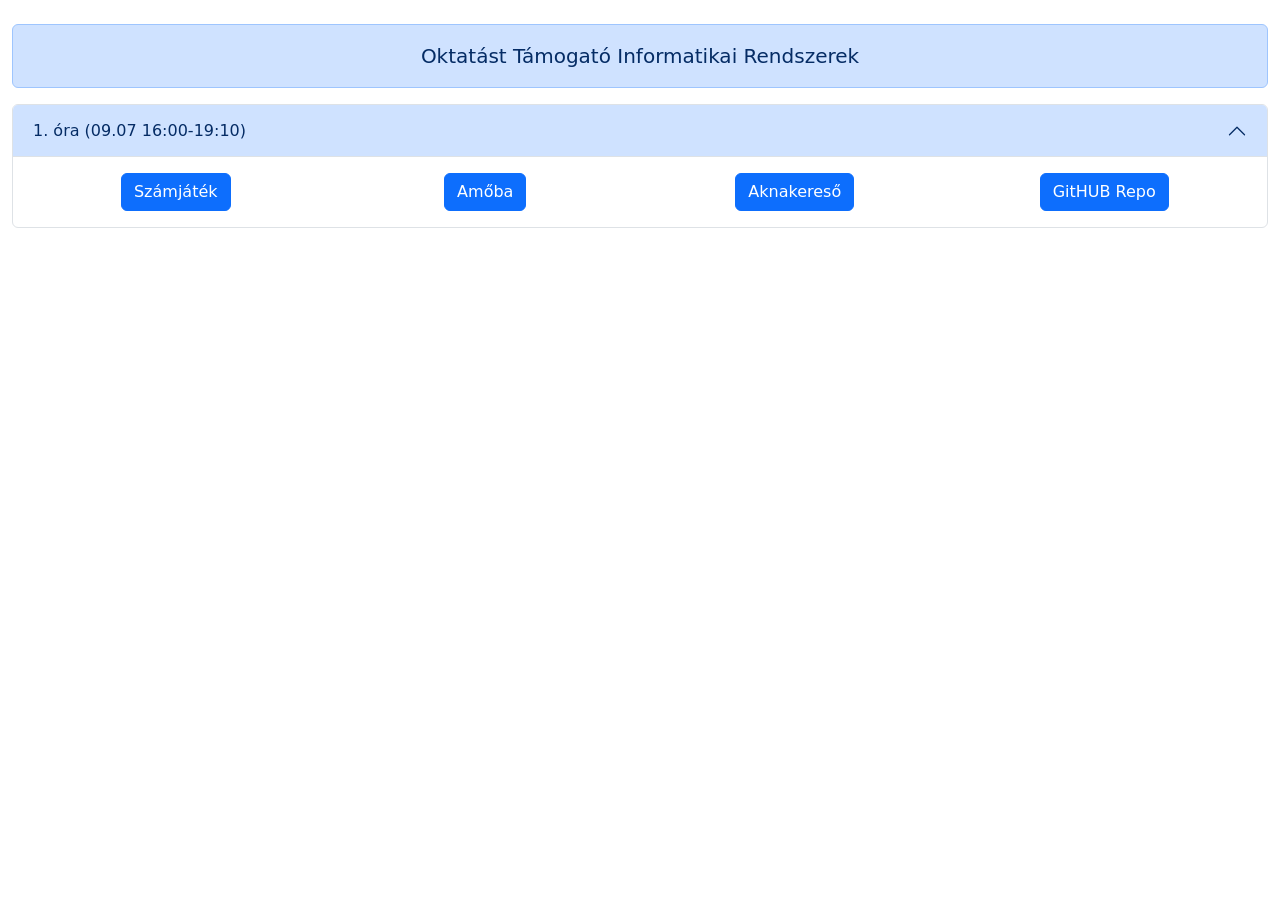
<file: index.html>
<!DOCTYPE html>
<html lang="en">
<head>
    <meta charset="UTF-8">
    <meta name="viewport" content="width=device-width, initial-scale=1.0">
    <title>OTIR</title>
    <link href="https://cdn.jsdelivr.net/npm/bootstrap@5.0.2/dist/css/bootstrap.min.css" rel="stylesheet" integrity="sha384-EVSTQN3/azprG1Anm3QDgpJLIm9Nao0Yz1ztcQTwFspd3yD65VohhpuuCOmLASjC" crossorigin="anonymous">
    <link rel="stylesheet" href="index.css">
</head>
<body>
    <div class="container-fluid">
        <br>

        <div class="alert alert-primary a1" role="alert">
            Oktatást Támogató Informatikai Rendszerek
        </div>
        <div class="accordion" id="accordionExample">
            <div class="accordion-item">
                <h2 class="accordion-header" id="headingOne">
                <button class="accordion-button" type="button" data-bs-toggle="collapse" data-bs-target="#collapseOne" aria-expanded="true" aria-controls="collapseOne">
                    1. óra (09.07 16:00-19:10)
                </button>
                </h2>
                <div id="collapseOne" class="accordion-collapse collapse show" aria-labelledby="headingOne" data-bs-parent="#accordionExample">
                <div class="accordion-body">
                    <div class="row">
                        <div class="col">
                            <a type="button" class="btn btn-primary" href="br01/">Számjáték</a>
                        </div>
                        <div class="col">
                            <a type="button" class="btn btn-primary" href="amoba.html">Amőba</a>
                        </div>
                        <div class="col">
                            <a type="button" class="btn btn-primary" href="br02/">Aknakereső</a>
                        </div>
                        <div class="col">
                            <a type="button" class="btn btn-primary" href="https://github.com/tomuwhu/OTIR2026">GitHUB Repo</a>
                        </div>
                    </div>
                </div>
                </div>
            </div>
        </div>
    </div>
</body>
</html>
</file>
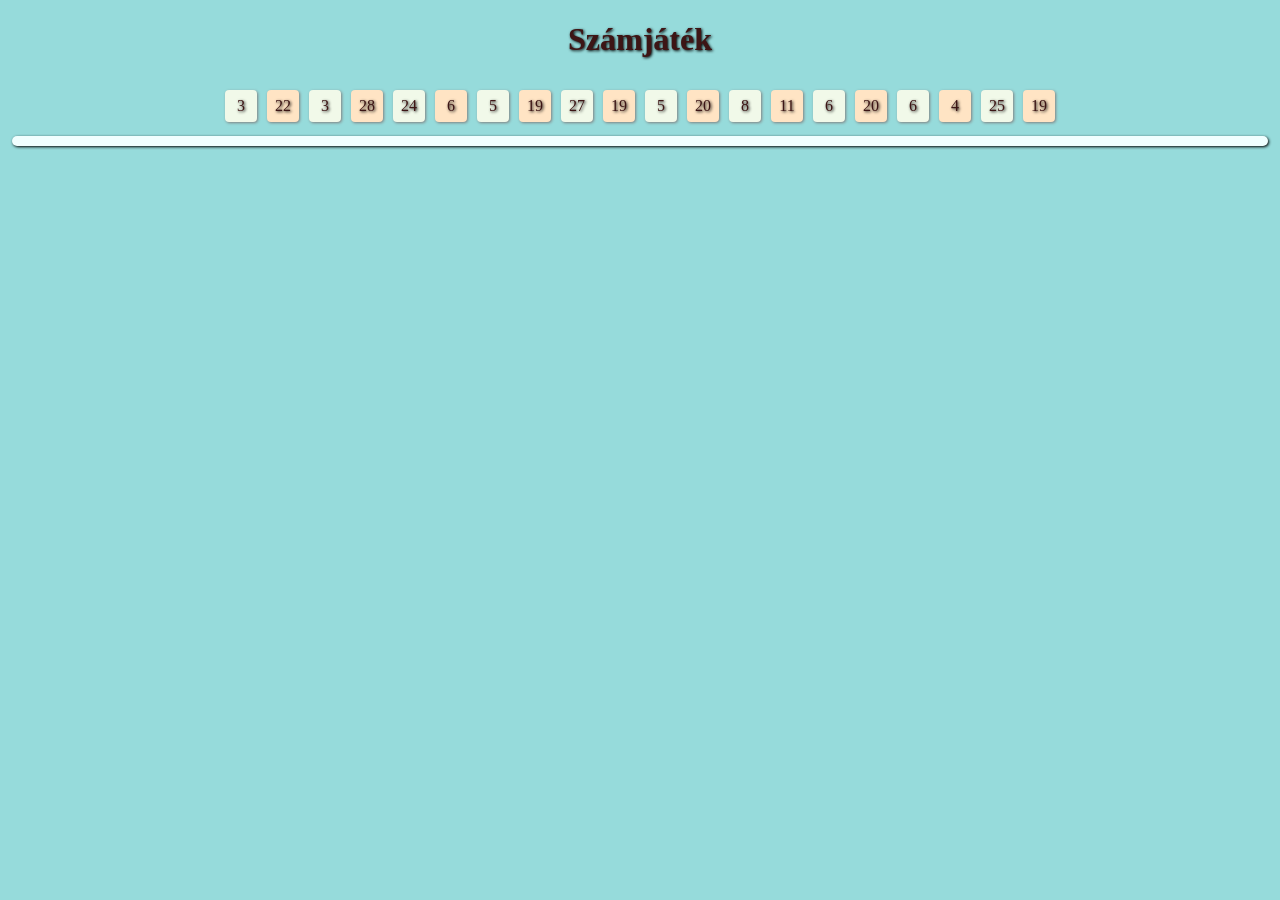
<file: br01/index.html>
<!DOCTYPE html>
<head>
    <meta charset="utf-8">
    <script src="src/brython.min.js"></script>
    <script src="src/brython_stdlib.js"></script>
    <script type="text/python" src="logic.py"></script>
    <link rel="stylesheet" href="design.css"></link>
</head>
<body onload="brython()"></body>
</file>
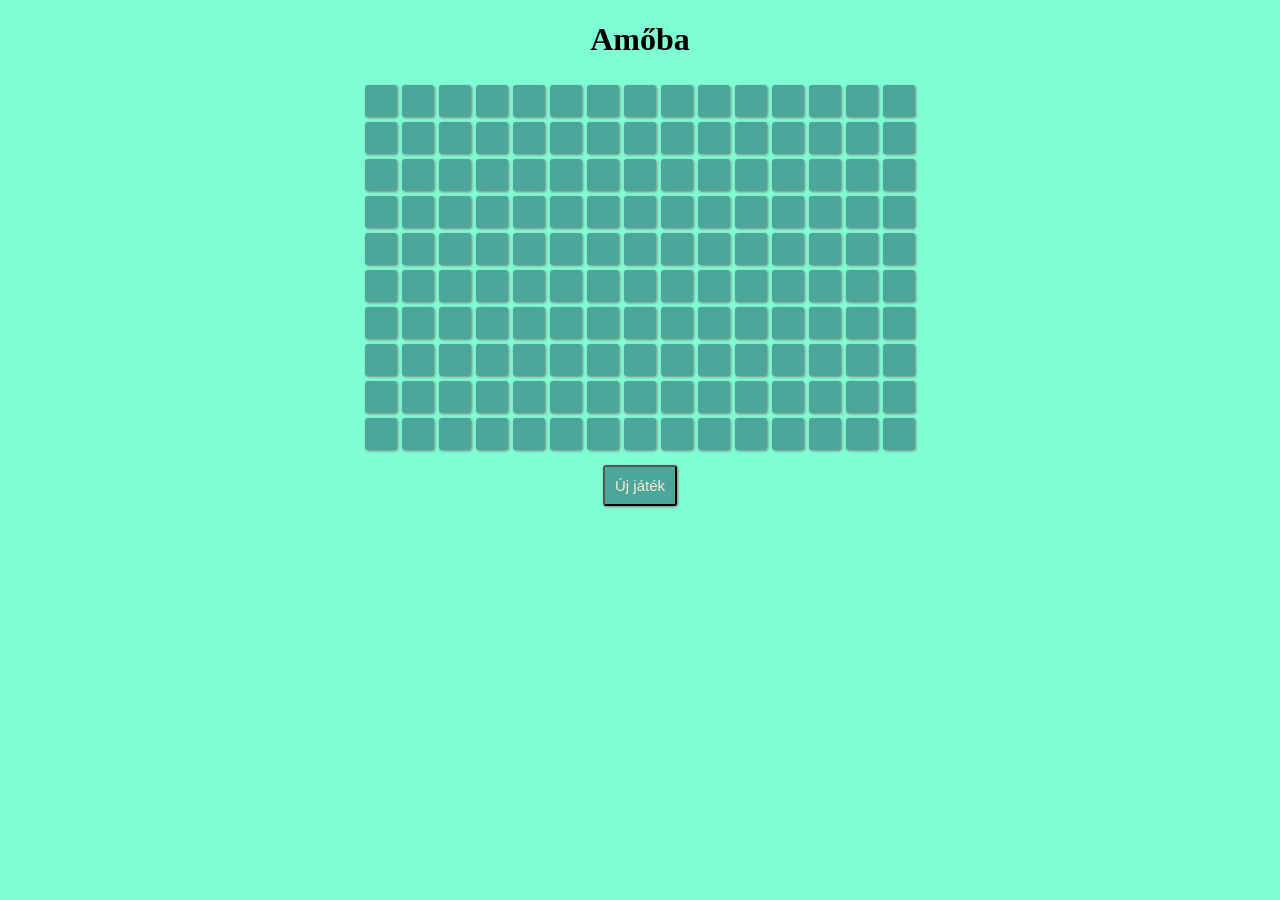
<file: amoba.html>
<!DOCTYPE html>
<html lang="en">
<head>
    <meta charset="UTF-8">
    <meta name="viewport" content="width=device-width, initial-scale=1.0">
    <title>JS Integration</title>
    <link rel="stylesheet" href="style.css">
    <script src="js.js"></script>
</head>
<body>
    <h1>Amőba</h1>
    <div id="x1"></div>
    <button onclick="f()">Új játék</button>
</body>
</html>
</file>
<file: index.css>
.col {
    text-align: center;
}
.a1 {
    text-align: center;
    font-size: 20px;
}
</file>
<file: br01/design.css>
body {
    color: rgb(61, 21, 21);
    text-shadow: 1px 1px 3px black;
    text-align: center;
    background-color: rgb(150, 219, 219);
}
table {
    margin: auto;
    border-spacing: 10px;
    user-select: none;
}
td {
    background-color: rgb(241, 249, 233);
    width: 30px;
    height: 30px;
    box-shadow: 1px 1px 3px gray;
    border-radius: 4px;
    cursor: pointer;
}
td.p1 {
    background-color: bisque;
}
td.O {
    visibility: hidden;
}
div {
    font-size: 20px;
    border-radius: 5px;
    box-shadow: 1px 1px 3px black;
    padding:5px;
    margin: 4px;
    background-color: azure;
}
</file>
<file: style.css>
body {
    background-color: aquamarine;
    text-align: center;
 }
 table {
    margin: 0 auto;
    border-spacing: 5px;
    user-select: none;
 }
 td.O {
    background-color: blue;
 }
 td.X {
    background-color: brown;
 }
 td {
    font-size: 20px;
    color: antiquewhite;
    background-color: rgb(76, 166, 153);
    border-radius: 3px;
    box-shadow: 1px 1px 3px gray;
    width: 30px;
    height: 30px;
    cursor: pointer;
 }
 button {
   font-size: 15px;
   font-family: Old Standard TT, Arial, sans-serif;
   padding: 10px;
   margin: 10px;
   background-color: rgb(76, 166, 153);
   color: antiquewhite;
   border-radius: 3px;
   box-shadow: 1px 1px 3px gray;
   cursor: pointer;
 }
</file>
